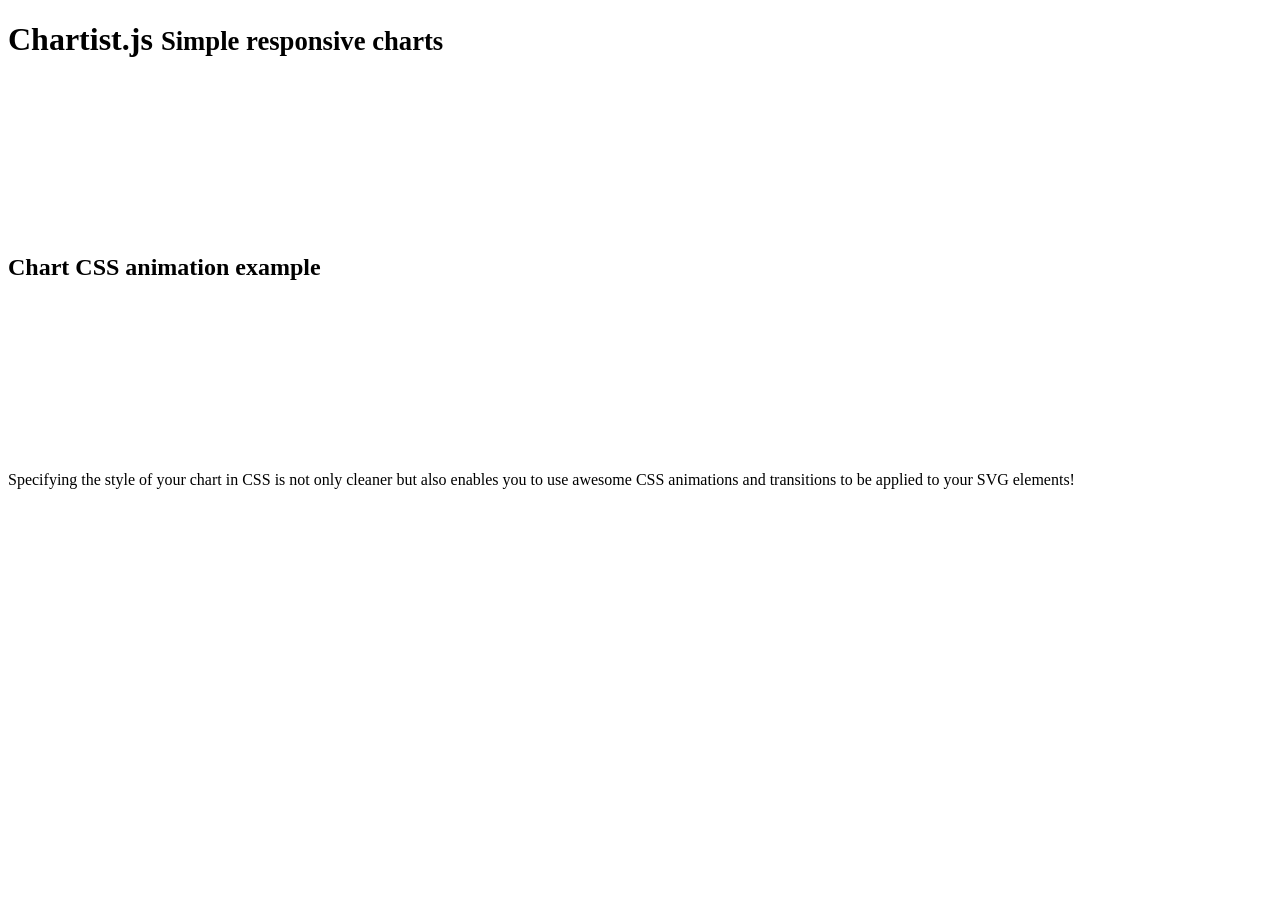
<file: public/assets/yellowpagesparser/plugins/bower_components/chartist-plugin-tooltip-master/test/runner.html>
<!doctype html>
<html lang="en">
<head>
  <title>End2end Test Runner</title>
</head>
<body>
<header class="page-header">
  <h1>Chartist.js
    <small> Simple responsive charts</small>
  </h1>
  <div class="limiter">
    <figure>
      <svg id="chartist-guy"></svg>
    </figure>
  </div>
</header>

<article class="main" role="main">
  <section class="documentation-section">
    <header>
      <h2>Chart CSS animation example</h2>
    </header>
    <div class="content">
      <div class="chart-container">
        <svg id="chart"></svg>
      </div>
    </div>
    <aside class="side-notes">
      <p>Specifying the style of your chart in CSS is not only cleaner but also enables you to use awesome CSS
        animations
        and transitions to be applied to your SVG elements!</p>
    </aside>
  </section>
</article>
</body>
</html>
</file>
